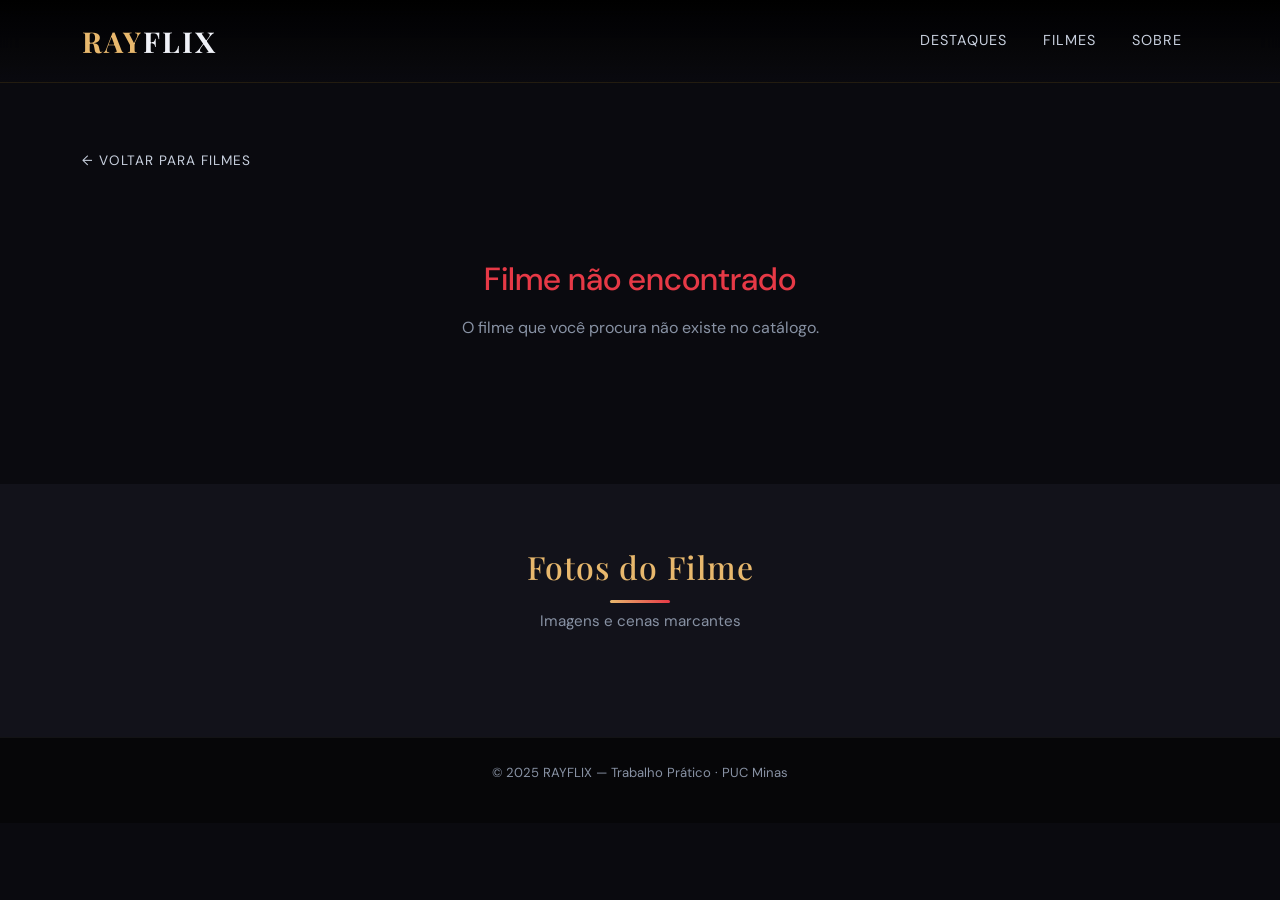
<file: public/detalhes.html>
<!DOCTYPE html>
<html lang="pt-BR">
<head>
  <meta charset="UTF-8">
  <meta name="viewport" content="width=device-width, initial-scale=1.0">
  <title>Detalhe do Filme — RAYFLIX</title>
  <link rel="preconnect" href="https://fonts.googleapis.com">
  <link href="https://fonts.googleapis.com/css2?family=Playfair+Display:wght@400;700&family=DM+Sans:wght@300;400;500;700&display=swap" rel="stylesheet">
  <link href="https://cdn.jsdelivr.net/npm/bootstrap@5.3.0/dist/css/bootstrap.min.css" rel="stylesheet">
  <link rel="stylesheet" href="styles.css">
</head>
<body>

  <!-- CABEÇALHO -->
  <header class="site-header">
    <div class="container">
      <nav class="navbar navbar-expand-md p-0">
        <a class="navbar-brand logo" href="index.html">RAY<span>FLIX</span></a>
        <button class="navbar-toggler" type="button" data-bs-toggle="collapse" data-bs-target="#navMenu">
          <span class="navbar-toggler-icon"></span>
        </button>
        <div class="collapse navbar-collapse justify-content-end" id="navMenu">
          <ul class="navbar-nav gap-1">
            <li class="nav-item"><a class="nav-link nav-link-custom" href="index.html#destaques">Destaques</a></li>
            <li class="nav-item"><a class="nav-link nav-link-custom" href="index.html#todos">Filmes</a></li>
            <li class="nav-item"><a class="nav-link nav-link-custom" href="index.html#aluno">Sobre</a></li>
          </ul>
        </div>
      </nav>
    </div>
  </header>

  <!-- SEÇÃO 1: INFORMAÇÕES GERAIS DO FILME -->
  <section class="sec-destaques" id="detalheMain">
    <div class="container">
      <a href="index.html" class="btn-voltar">← Voltar para filmes</a>
      <div id="detalheInfo"></div>
    </div>
  </section>

  <!-- SEÇÃO 2: FOTOS VINCULADAS -->
  <section class="sec-fotos">
    <div class="container">
      <div class="section-header">
        <h2>Fotos do Filme</h2>
        <div class="divider"></div>
        <p>Imagens e cenas marcantes</p>
      </div>
      <div class="row" id="detalheFotos"></div>
    </div>
  </section>

  <footer>
    <div class="container">
      <p>&copy; 2025 RAYFLIX — Trabalho Prático · PUC Minas</p>
    </div>
  </footer>

  <script src="https://cdn.jsdelivr.net/npm/bootstrap@5.3.0/dist/js/bootstrap.bundle.min.js"></script>
  <script src="script.js"></script>
</body>
</html>
</file>
<file: public/styles.css>
/* ===== VARIÁVEIS ===== */
:root {
  --preto: #0a0a0f;
  --preto2: #12121a;
  --escuro: #1a1a2e;
  --card-bg: #16213e;
  --dourado: #e8b86d;
  --dourado2: #f5d08a;
  --vermelho: #e63946;
  --cinza: #8892a4;
  --cinza-claro: #c8d0de;
  --branco: #f0f2f8;
  --fonte-display: 'Playfair Display', Georgia, serif;
  --fonte-body: 'DM Sans', 'Segoe UI', sans-serif;
}

/* ===== RESET ===== */
*, *::before, *::after { box-sizing: border-box; margin: 0; padding: 0; }
html { scroll-behavior: smooth; }

body {
  background-color: var(--preto);
  color: var(--branco);
  font-family: var(--fonte-body);
  font-size: 1rem;
  line-height: 1.6;
  min-height: 100vh;
}

a { text-decoration: none; color: inherit; }
img { max-width: 100%; display: block; }

/* ===== HEADER ===== */
.site-header {
  background: linear-gradient(180deg, rgba(0,0,0,0.95) 0%, rgba(10,10,15,0.85) 100%);
  backdrop-filter: blur(12px);
  position: sticky;
  top: 0;
  z-index: 1000;
  border-bottom: 1px solid rgba(232,184,109,0.15);
  padding: 0.8rem 0;
}

.logo {
  font-family: var(--fonte-display);
  font-size: 1.8rem;
  font-weight: 700;
  letter-spacing: 2px;
  color: var(--dourado);
}
.logo span { color: var(--branco); }

.nav-link-custom {
  color: var(--cinza-claro) !important;
  font-size: 0.9rem;
  letter-spacing: 1px;
  text-transform: uppercase;
  padding: 0.4rem 1rem !important;
  transition: color 0.2s;
}
.nav-link-custom:hover { color: var(--dourado) !important; }

/* ===== SECTION HEADERS ===== */
.section-header {
  text-align: center;
  margin-bottom: 2.5rem;
}
.section-header h2 {
  font-family: var(--fonte-display);
  font-size: 2rem;
  color: var(--dourado);
  letter-spacing: 1px;
}
.section-header p { color: var(--cinza); font-size: 0.95rem; margin-top: 0.4rem; }
.divider {
  width: 60px; height: 3px;
  background: linear-gradient(90deg, var(--dourado), var(--vermelho));
  margin: 0.8rem auto 0;
  border-radius: 2px;
}

/* ===== SECTIONS ===== */
section { padding: 4rem 0; }
.sec-destaques { background: var(--preto); }
.sec-todos { background: var(--preto2); }
.sec-aluno {
  background: linear-gradient(135deg, var(--escuro) 0%, var(--preto2) 100%);
  border-top: 1px solid rgba(232,184,109,0.1);
}

/* ===== SLIDER ===== */
.slider-bg {
  width: 100%;
  height: 520px;
  background-size: cover;
  background-position: center;
  position: relative;
}
.slider-bg::after {
  content: '';
  position: absolute; inset: 0;
  background: linear-gradient(to right, rgba(0,0,0,0.85) 40%, rgba(0,0,0,0.3) 100%);
}

.slider-caption {
  position: absolute;
  bottom: auto !important;
  top: 50%;
  left: 5% !important;
  right: auto !important;
  transform: translateY(-50%);
  text-align: left !important;
  max-width: 520px;
  z-index: 2;
}

.badge-genero {
  background: rgba(232,184,109,0.2);
  border: 1px solid var(--dourado);
  color: var(--dourado);
  font-size: 0.72rem;
  letter-spacing: 2px;
  text-transform: uppercase;
  padding: 0.3rem 0.8rem;
  border-radius: 2px;
  display: inline-block;
  margin-bottom: 0.7rem;
}

.slider-caption h2 {
  font-family: var(--fonte-display);
  font-size: clamp(1.8rem, 4vw, 2.8rem);
  font-weight: 700;
  color: #fff;
  line-height: 1.2;
  margin-bottom: 0.8rem;
}
.slider-caption p {
  color: rgba(255,255,255,0.75);
  font-size: 0.95rem;
  line-height: 1.6;
  margin-bottom: 1rem;
}
.slider-meta {
  display: flex;
  gap: 1.2rem;
  flex-wrap: wrap;
  font-size: 0.85rem;
  color: var(--cinza-claro);
  margin-bottom: 1.2rem;
}
.btn-ver {
  display: inline-block;
  background: var(--dourado);
  color: var(--preto);
  font-weight: 700;
  font-size: 0.85rem;
  letter-spacing: 1.5px;
  text-transform: uppercase;
  padding: 0.7rem 1.8rem;
  border-radius: 2px;
  transition: background 0.2s, transform 0.2s;
}
.btn-ver:hover { background: var(--dourado2); transform: translateY(-2px); color: var(--preto); }

.carousel-control-prev-icon,
.carousel-control-next-icon { filter: brightness(0.7); }

/* ===== CARDS ===== */
.card-filme {
  background: var(--card-bg);
  border-radius: 8px;
  overflow: hidden;
  cursor: pointer;
  transition: transform 0.25s, box-shadow 0.25s;
  height: 100%;
  border: 1px solid rgba(255,255,255,0.05);
}
.card-filme:hover {
  transform: translateY(-6px);
  box-shadow: 0 20px 40px rgba(0,0,0,0.5);
}
.card-img-wrap { position: relative; height: 220px; overflow: hidden; }
.card-img-wrap img { width: 100%; height: 100%; object-fit: cover; transition: transform 0.4s; }
.card-filme:hover .card-img-wrap img { transform: scale(1.06); }

.card-nota {
  position: absolute; top: 10px; right: 10px;
  background: rgba(0,0,0,0.75);
  border: 1px solid var(--dourado);
  color: var(--dourado);
  font-size: 0.8rem;
  padding: 0.2rem 0.5rem;
  border-radius: 3px;
}
.card-destaque {
  position: absolute; top: 10px; left: 10px;
  background: var(--vermelho);
  color: #fff;
  font-size: 0.65rem;
  font-weight: 700;
  letter-spacing: 1.5px;
  padding: 0.2rem 0.6rem;
  border-radius: 2px;
}
.card-body-filme { padding: 1.1rem; }
.card-genero { color: var(--dourado); font-size: 0.72rem; letter-spacing: 1.5px; text-transform: uppercase; margin-bottom: 0.3rem; }
.card-titulo { font-family: var(--fonte-display); font-size: 1.15rem; font-weight: 700; margin-bottom: 0.5rem; }
.card-titulo a { color: var(--branco); transition: color 0.2s; }
.card-titulo a:hover { color: var(--dourado); }
.card-desc { color: var(--cinza); font-size: 0.85rem; line-height: 1.5; margin-bottom: 0.8rem; display: -webkit-box; -webkit-line-clamp: 3; -webkit-box-orient: vertical; overflow: hidden; }
.card-footer-filme { display: flex; gap: 1rem; font-size: 0.8rem; color: var(--cinza-claro); border-top: 1px solid rgba(255,255,255,0.06); padding-top: 0.7rem; }

/* ===== ALUNO ===== */
.aluno-card {
  display: flex;
  align-items: center;
  gap: 1.5rem;
  background: rgba(255,255,255,0.04);
  border: 1px solid rgba(232,184,109,0.15);
  border-radius: 10px;
  padding: 1.5rem 2rem;
  max-width: 480px;
  margin: 0 auto;
}
.aluno-avatar {
  font-size: 3rem;
  width: 80px; height: 80px;
  border-radius: 50%;
  background: rgba(232,184,109,0.1);
  border: 2px solid var(--dourado);
  display: flex; align-items: center; justify-content: center;
  flex-shrink: 0;
}
.aluno-info h4 { font-family: var(--fonte-display); font-size: 1.1rem; color: var(--dourado); margin-bottom: 0.3rem; }
.aluno-info p { color: var(--cinza); font-size: 0.85rem; margin-bottom: 0.1rem; }
.aluno-redes { display: flex; gap: 0.8rem; margin-top: 0.6rem; }
.aluno-redes a {
  color: var(--cinza-claro);
  font-size: 0.8rem;
  letter-spacing: 1px;
  text-transform: uppercase;
  border-bottom: 1px solid rgba(232,184,109,0.3);
  transition: color 0.2s, border-color 0.2s;
}
.aluno-redes a:hover { color: var(--dourado); border-color: var(--dourado); }

/* ===== FOOTER ===== */
footer {
  background: #060608;
  border-top: 1px solid rgba(255,255,255,0.05);
  padding: 1.5rem 0;
  text-align: center;
  color: var(--cinza);
  font-size: 0.82rem;
}

/* ===== DETALHE PAGE ===== */
.detalhe-hero {
  width: 100%;
  min-height: 420px;
  background-size: cover;
  background-position: center top;
  position: relative;
  border-radius: 10px;
  overflow: hidden;
  margin-bottom: 1.5rem;
}
.detalhe-overlay {
  position: absolute; inset: 0;
  background: linear-gradient(to top, rgba(0,0,0,0.95) 0%, rgba(0,0,0,0.5) 60%, transparent 100%);
  display: flex;
  flex-direction: column;
  justify-content: flex-end;
  padding: 2rem;
}
.detalhe-overlay h1 {
  font-family: var(--fonte-display);
  font-size: clamp(2rem, 5vw, 3.2rem);
  font-weight: 700;
  color: #fff;
  line-height: 1.1;
  margin: 0.5rem 0 0.8rem;
}
.detalhe-desc {
  color: rgba(255,255,255,0.8);
  font-size: 0.95rem;
  max-width: 680px;
  line-height: 1.7;
}

.detalhe-meta-grid {
  display: grid;
  grid-template-columns: repeat(auto-fill, minmax(160px, 1fr));
  gap: 1rem;
  margin-bottom: 2rem;
}
.meta-item {
  background: var(--card-bg);
  border: 1px solid rgba(255,255,255,0.06);
  border-radius: 8px;
  padding: 1rem;
  display: flex;
  flex-direction: column;
  gap: 0.3rem;
}
.meta-label { font-size: 0.7rem; letter-spacing: 1.5px; text-transform: uppercase; color: var(--cinza); }
.meta-valor { font-size: 0.95rem; color: var(--branco); font-weight: 500; }
.nota-grande { color: var(--dourado); font-size: 1.1rem; font-weight: 700; }

.detalhe-sinopse {
  background: var(--card-bg);
  border: 1px solid rgba(255,255,255,0.06);
  border-radius: 10px;
  padding: 1.8rem;
  margin-bottom: 1rem;
}
.detalhe-sinopse h4 {
  font-family: var(--fonte-display);
  color: var(--dourado);
  font-size: 1.2rem;
  margin-bottom: 0.8rem;
}
.detalhe-sinopse p {
  color: var(--cinza-claro);
  line-height: 1.8;
  font-size: 0.95rem;
}

.sec-fotos { background: var(--preto2); }
.foto-card { background: var(--card-bg); border-radius: 8px; overflow: hidden; border: 1px solid rgba(255,255,255,0.05); }
.foto-card img { width: 100%; height: 200px; object-fit: cover; transition: transform 0.4s; }
.foto-card:hover img { transform: scale(1.04); }
.foto-titulo { padding: 0.7rem 1rem; font-size: 0.85rem; color: var(--cinza-claro); }

.btn-voltar {
  display: inline-flex;
  align-items: center;
  gap: 0.4rem;
  color: var(--cinza-claro);
  font-size: 0.85rem;
  letter-spacing: 1px;
  text-transform: uppercase;
  border-bottom: 1px solid transparent;
  transition: color 0.2s, border-color 0.2s;
  margin-bottom: 1.5rem;
}
.btn-voltar:hover { color: var(--dourado); border-color: var(--dourado); }

.erro-detalhe {
  text-align: center;
  padding: 4rem 1rem;
  color: var(--cinza);
}
.erro-detalhe h2 { color: var(--vermelho); margin-bottom: 1rem; }

/* ===== NAVBAR TOGGLER ===== */
.navbar-toggler { border-color: rgba(232,184,109,0.3); }
.navbar-toggler-icon { filter: invert(80%) sepia(30%) saturate(400%) hue-rotate(10deg); }

/* ===== SCROLLBAR ===== */
::-webkit-scrollbar { width: 6px; }
::-webkit-scrollbar-track { background: var(--preto2); }
::-webkit-scrollbar-thumb { background: rgba(232,184,109,0.3); border-radius: 3px; }

/* ===== RESPONSIVE ===== */
@media (max-width: 768px) {
  .slider-bg { height: 380px; }
  .slider-caption { left: 4% !important; max-width: 90%; }
  .slider-caption h2 { font-size: 1.5rem; }
  .slider-caption p { display: none; }
  .slider-meta { gap: 0.7rem; }
  .aluno-card { flex-direction: column; text-align: center; }
  .aluno-redes { justify-content: center; }
  .detalhe-hero { min-height: 300px; }
  .detalhe-overlay h1 { font-size: 1.8rem; }
}

@media (max-width: 480px) {
  .slider-bg { height: 300px; }
  .slider-meta { font-size: 0.75rem; }
  .btn-ver { font-size: 0.75rem; padding: 0.5rem 1.2rem; }
  section { padding: 2.5rem 0; }
}
</file>
